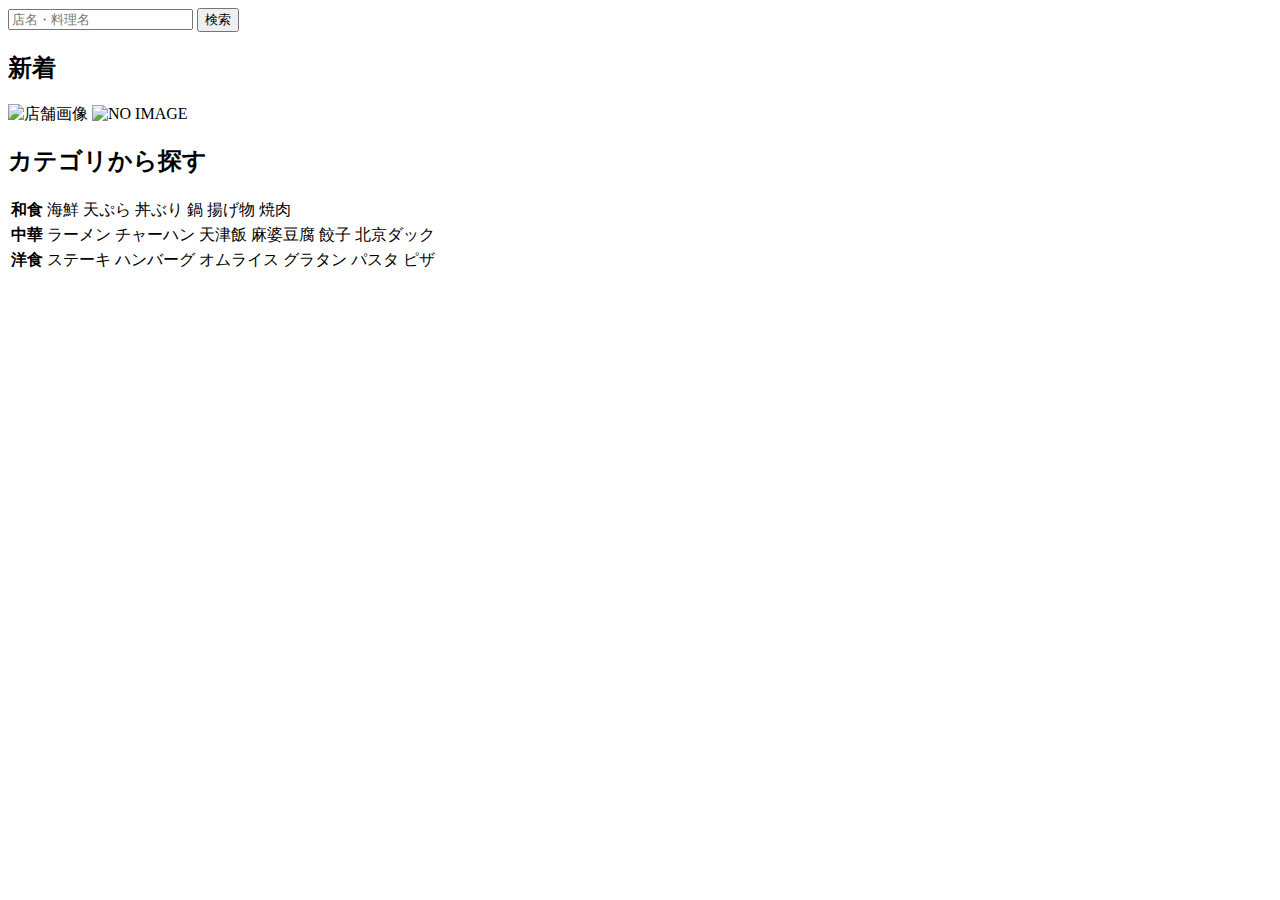
<file: Q＆A/main/resources/templates/index.html>
<!DOCTYPE html>
 <html xmlns:th="https://www.thymeleaf.org">
     <head>
         <meta charset="UTF-8">
         <meta name="viewport" content="width=device-width, initial-scale=1">	
         <title>NAGOYAMESHI</title>	
     </head>
     <body>
		  <!-- ヘッダー -->
             <div th:replace="~{fragment :: header}"></div>
          <main>
             <div class="d-flex justify-content-center">                                            
                         <form method="get" th:action="@{/food}" class="mb-5 nagoyameshi-search-form">
                             <div class="input-group">
                                 <input type="text" class="form-control" name="keyword" th:value="${keyword}" placeholder="店名・料理名">
                                 <button type="submit" class="btn text-white shadow-sm nagoyameshi-btn">検索</button> 
                             </div>               
                         </form>                        
                     </div>                                                                                                  
                                                      
                     <h2 class="text-center mb-3">新着</h2>
                     <div class="row row-cols-lg-5 row-cols-2 g-3 mb-5">                                        
                         <div class="col" th:each="newFood : ${newFood}">
                             <a th:href="@{/food/__${newFood.getId()}__}" class="link-dark nagoyameshi-card-link">
                                 <div class="card h-100">                                                                        
                                     <img th:if="${newFood.getImageName()}" th:src="@{/storage/__${newFood.getImageName()}__}" class="card-img-top nagoyameshi-vertical-card-image" alt="店舗画像">                                     
                                     <img th:unless="${newFood.getImageName()}" th:src="@{/images/noImage.png}" class="card-img-top nagoyameshi-vertical-card-image" alt="NO IMAGE">                                                                                                                        
                                     <div class="card-body">                                    
                                         <h3 class="card-title" th:text="${newFood.getName()}"></h3>
                                         <p class="card-text mb-1">
                                             <small class="text-muted" th:text="${newFood.getAddress()}"></small>                                            
                                         </p>
                                         <p class="card-text">
                                             <span th:text="${#numbers.formatInteger(newFood.getPrice(), 1, 'COMMA') + '円'}"></span>                                            
                                         </p>                                    
                                     </div>
                                 </div>    
                             </a>            
                         </div>                                               
                     </div>
                     
                     <div class="row justify-content-center">
                         <div class="col-xl-5 col-lg-6 col-md-8">                    
                     
                             <h2 class="text-center mb-3">カテゴリから探す</h2>                                        
                              
                             <table class="table">
                                 <tbody>                                                     
                                     <tr>
                                         <th>和食</th>
                                         <td>
                                             <a th:href="@{/food?area=海鮮}" class="me-2">海鮮</a>
                                             <a th:href="@{/food?area=天ぷら}" class="me-2">天ぷら</a>
                                             <a th:href="@{/food?area=丼ぶり}" class="me-2">丼ぶり</a>
                                             <a th:href="@{/food?area=鍋}" class="me-2">鍋</a>
                                             <a th:href="@{/food?area=揚げ物}" class="me-2">揚げ物</a>
                                             <a th:href="@{/food?area=焼肉}">焼肉</a>
                                         </td>                                     
                                     </tr>  
                                     <tr>
                                         <th>中華</th>
                                         <td>
                                             <a th:href="@{/food?area=ラーメン}" class="me-2">ラーメン</a>
                                             <a th:href="@{/food?area=チャーハン}" class="me-2">チャーハン</a>
                                             <a th:href="@{/food?area=天津飯}" class="me-2">天津飯</a>
                                             <a th:href="@{/food?area=麻婆豆腐}" class="me-2">麻婆豆腐</a>
                                             <a th:href="@{/food?area=餃子}" class="me-2">餃子</a>
                                             <a th:href="@{/food?area=北京ダック}">北京ダック</a>
                                         </td>                                     
                                     </tr>  
                                     <tr>
                                         <th>洋食</th>
                                         <td>
                                             <a th:href="@{/food?area=ステーキ}" class="me-2">ステーキ</a>
                                             <a th:href="@{/food?area=ハンバーグ}" class="me-2">ハンバーグ</a>
                                             <a th:href="@{/food?area=オムライス}" class="me-2">オムライス</a>
                                             <a th:href="@{/food?area=グラタン}" class="me-2">グラタン</a>
                                             <a th:href="@{/food?area=パスタ}" class="me-2">パスタ</a>
                                             <a th:href="@{/food?area=ピザ}">ピザ</a>                                    
                                         </td>                                     
                                     </tr>                                                                                                                                                                                                                                                                                                                                                            
                                 </tbody>
                             </table>  
                         </div>
                     </div>  
               </main>  
     </body>
 </html>
</file>
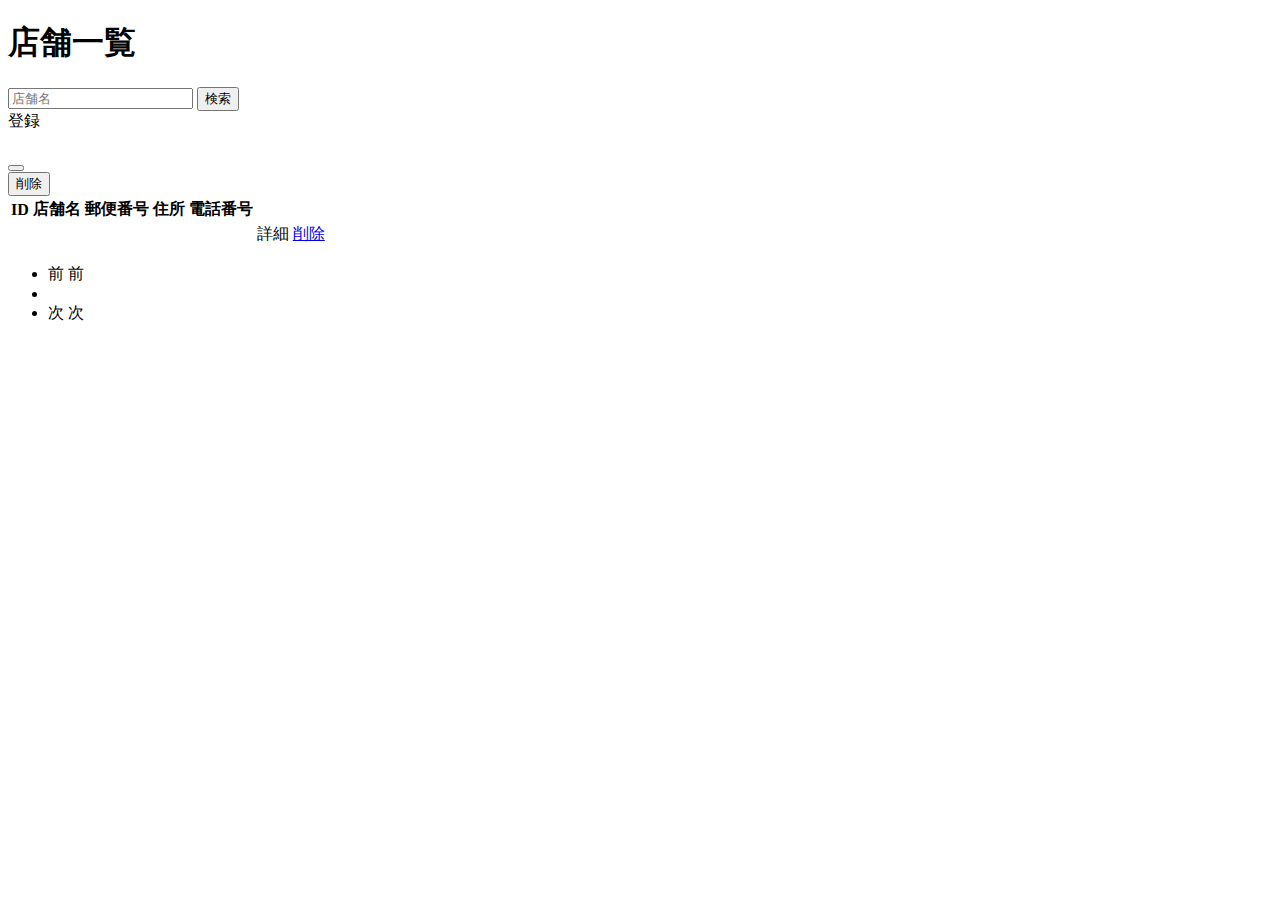
<file: Q＆A/main/resources/templates/admin/food/index.html>
<!DOCTYPE html>
 <html xmlns:th="https://www.thymeleaf.org">
     <head>
          <div th:replace="~{fragment :: meta}"></div>   
              
        <div th:replace="~{fragment :: styles}"></div> 
         
         <title>店舗一覧</title>       
     </head>
     <body>
         <div class="food-wrapper">
             <!-- ヘッダー -->
             <div th:replace="~{fragment :: header}"></div>
             
             <main>
                 <div class="container pt-4 pb-5 food-container">
                     <div class="row justify-content-center">
                         <div class="col-xxl-9 col-xl-10 col-lg-11">
                             
                             <h1 class="mb-4 text-center">店舗一覧</h1>   
                             
                             <div class="d-flex justify-content-between align-items-end flex-wrap">
                                 <form method="get" th:action="@{/admin/food}" class="mb-3">
                                     <div class="input-group">
                                         <input type="text" class="form-control" name="keyword" th:value="${keyword}" placeholder="店舗名">
                                         <button type="submit" class="btn text-white shadow-sm nagoyameshi-btn">検索</button> 
                                     </div>               
                                 </form>                                 
                                 <a th:href="@{/admin/food/register}" class="btn text-white shadow-sm mb-3 nagoyameshi-btn">登録</a>
                             </div> 
                             
                             <div th:if="${successMessage}" class="alert alert-info">
                                <span th:text="${successMessage}"></span>
                            </div>                                                          
                             
                             <table class="table">
                                 <thead>
                                     <tr>
                                         <th scope="col">ID</th>
                                         <th scope="col">店舗名</th>
                                         <th scope="col">郵便番号</th>
                                         <th scope="col">住所</th>
                                         <th scope="col">電話番号</th>
                                         <th scope="col"></th>  
                                         <th scope="col"></th>                                      
                                     </tr>
                                 </thead>   
                                 <tbody>                                                     
                                     <tr th:each="food : ${foodPage}">
                                         <td th:text="${food.getId()}"></td>
                                         <td th:text="${food.getName()}"></td>
                                         <td th:text="${food.getPostalCode()}"></td>
                                         <td th:text="${food.getAddress()}"></td>
                                         <td th:text="${food.getPhoneNumber()}"></td>
                                         <td><a th:href="@{/admin/food/__${food.getId()}__}">詳細</a></td> 
                                         <td><a href="#" class="nagoyameshi-link-danger" data-bs-toggle="modal" th:data-bs-target="${'#deleteFoodModal' + food.getId()}">削除</a></td>     

                                        <!-- 削除用モーダル -->
                                        <div class="modal fade" th:id="${'deleteFoodModal' + food.getId()}" tabindex="-1" th:aria-labelledby="${'deleteFoodModalLabel' + food.getId()}">
                                            <div class="modal-dialog">
                                                <div class="modal-content">
                                                    <div class="modal-header">
                                                        <h5 class="modal-title" th:id="${'deleteFoodModalLabel' + food.getId()}" th:text="${food.getName() + 'を削除してもよろしいですか？'}"></h5>
                                                        <button type="button" class="btn-close" data-bs-dismiss="modal" aria-label="閉じる"></button>
                                                    </div>
                                                    <div class="modal-footer">
                                                        <form method="post"th:action="@{/admin/food/__${food.getId()}__/delete}">
                                                            <button type="submit" class="btn nagoyameshi-btn-danger text-white shadow-sm">削除</button>
                                                        </form>
                                                    </div>
                                                </div>
                                            </div>
                                        </div>                                                                                 
                                     </tr>                                      
                                 </tbody>
                             </table>  
                             
                             <!-- ページネーション -->
                             <div th:if="${foodPage.getTotalPages() > 1}" class="d-flex justify-content-center">
                                 <nav aria-label="店舗一覧ページ">
                                     <ul class="pagination">
                                         <li class="page-item">
                                             <span th:if="${foodPage.isFirst()}" class="page-link disabled">前</span>
                                             <a th:unless="${foodPage.isFirst()}" th:href="@{/admin/food(page = ${foodPage.getNumber() - 1}, keyword = ${keyword})}" class="page-link nagoyameshi-page-link">前</a>
                                         </li>
                                         <li th:each="i : ${#numbers.sequence(0, foodPage.getTotalPages() - 1)}" class="page-item">
                                             <span th:if="${i == foodPage.getNumber()}" class="page-link active nagoyameshi-active" th:text="${i + 1}"></span>
                                             <a th:unless="${i == foodPage.getNumber()}" th:href="@{/admin/food(page = ${i}, keyword = ${keyword})}" class="page-link nagoyameshi-page-link" th:text="${i + 1}"></a>
                                         </li>
                                         <li class="page-item">                        
                                             <span th:if="${foodPage.isLast()}" class="page-link disabled">次</span>
                                             <a th:unless="${foodPage.isLast()}" th:href="@{/admin/food(page = ${foodPage.getNumber() + 1}, keyword = ${keyword})}" class="page-link nagoyameshi-page-link">次</a>
                                         </li>
                                     </ul>
                                 </nav> 
                             </div>                                                      
                         </div>
                     </div>
                 </div>              
             </main>
             
             <!-- フッター -->
             <div th:replace="~{fragment :: footer}"></div>
         </div>    
         
        <div th:replace="~{fragment :: scripts}"></div>          
     </body>
 </html>
</file>
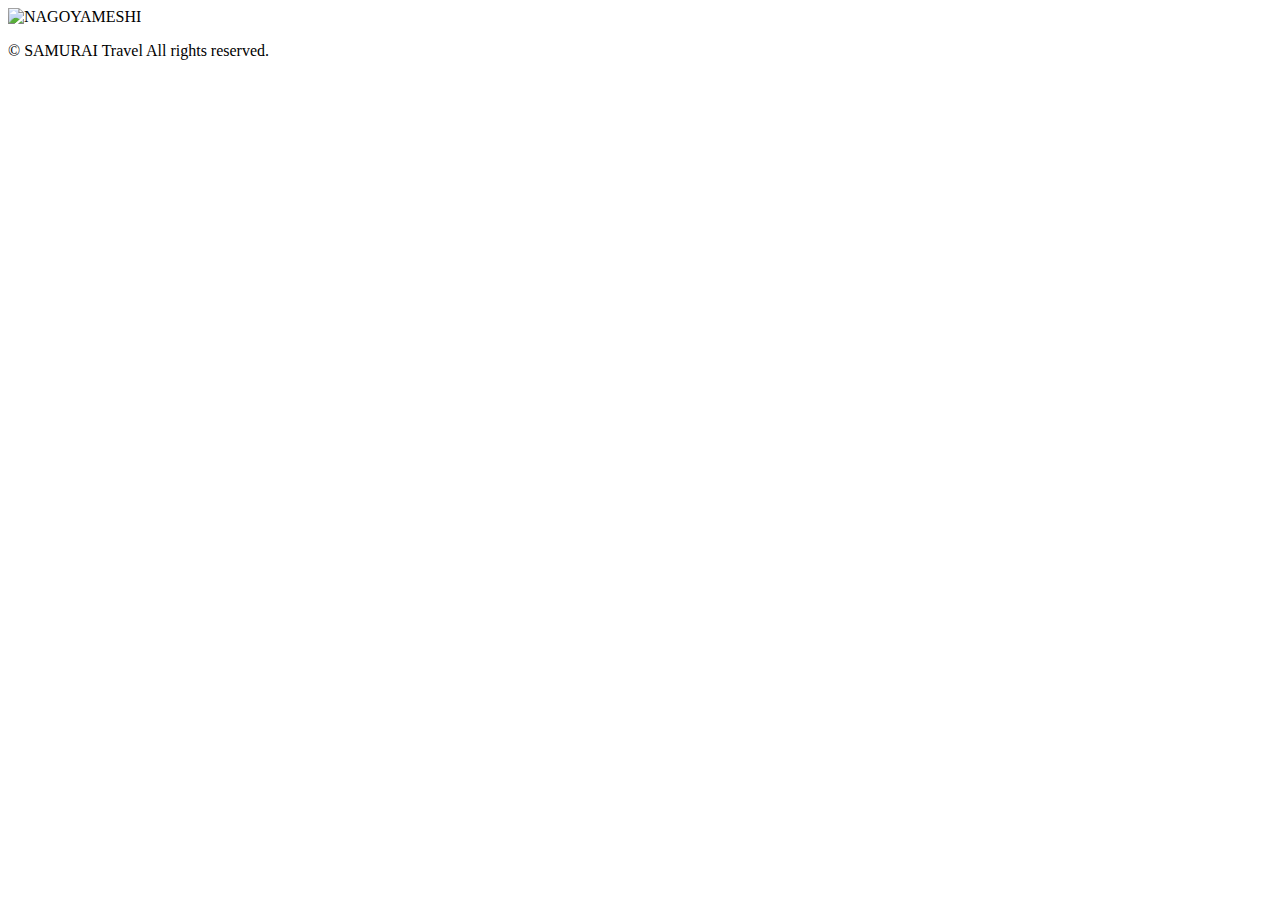
<file: Q＆A/main/resources/templates/fragment.html>
<!DOCTYPE html>
 <html xmlns:th="https://www.thymeleaf.org">
     <head>
         <!-- meta要素の部品化 -->
         <div th:fragment="meta" th:remove="tag">
             <meta charset="UTF-8">
             <meta name="viewport" content="width=device-width, initial-scale=1">
         </div>                        
         
         <!-- link要素の部品化 -->
         <div th:fragment="styles" th:remove="tag">
             <!-- Bootstrap -->
             <link href="https://cdn.jsdelivr.net/npm/bootstrap@5.2.3/dist/css/bootstrap.min.css" rel="stylesheet" integrity="sha384-rbsA2VBKQhggwzxH7pPCaAqO46MgnOM80zW1RWuH61DGLwZJEdK2Kadq2F9CUG65" crossorigin="anonymous">
             
             <!-- Google Fonts -->
             <link rel="preconnect" href="https://fonts.googleapis.com">
             <link rel="preconnect" href="https://fonts.gstatic.com" crossorigin>
             <link href="https://fonts.googleapis.com/css2?family=Noto+Sans+JP:wght@400;500&display=swap" rel="stylesheet">
             
             <link th:href="@{/css/style.css}" rel="stylesheet" >
         </div>   
         
         <title>部品化用のHTMLファイル</title>     
     </head>
     <body>
         <!-- ヘッダーの部品化 -->
         <div th:fragment="header" th:remove="tag">
             <nav class="navbar navbar-expand-md navbar-light bg-white shadow-sm nagoyameshi-navbar">
                 <div class="container nagoyameshi-container">
                     <a class="navbar-brand" th:href="@{/}">                        
                         <img class="nagoyameshi-logo me-1" th:src="@{/images/logo.png}" alt="NAGOYAMESHI">                        
                     </a>                                                                    
                 </div>
             </nav>
         </div>
         
         
         <!-- フッターの部品化 -->
         <div th:fragment="footer" th:remove="tag">
             <footer>
                 <div class="d-flex justify-content-center align-items-center h-100">
                     <p class="text-center text-muted small mb-0">&copy; SAMURAI Travel All rights reserved.</p>      
                 </div>                 
             </footer>
         </div>
     
         <!-- script要素の部品化 -->
         <div th:fragment="scripts" th:remove="tag">
             <!-- Bootstrap -->
             <script src="https://cdn.jsdelivr.net/npm/bootstrap@5.2.3/dist/js/bootstrap.bundle.min.js" integrity="sha384-kenU1KFdBIe4zVF0s0G1M5b4hcpxyD9F7jL+jjXkk+Q2h455rYXK/7HAuoJl+0I4" crossorigin="anonymous"></script>
         </div>
     </body>
 </html>
</file>
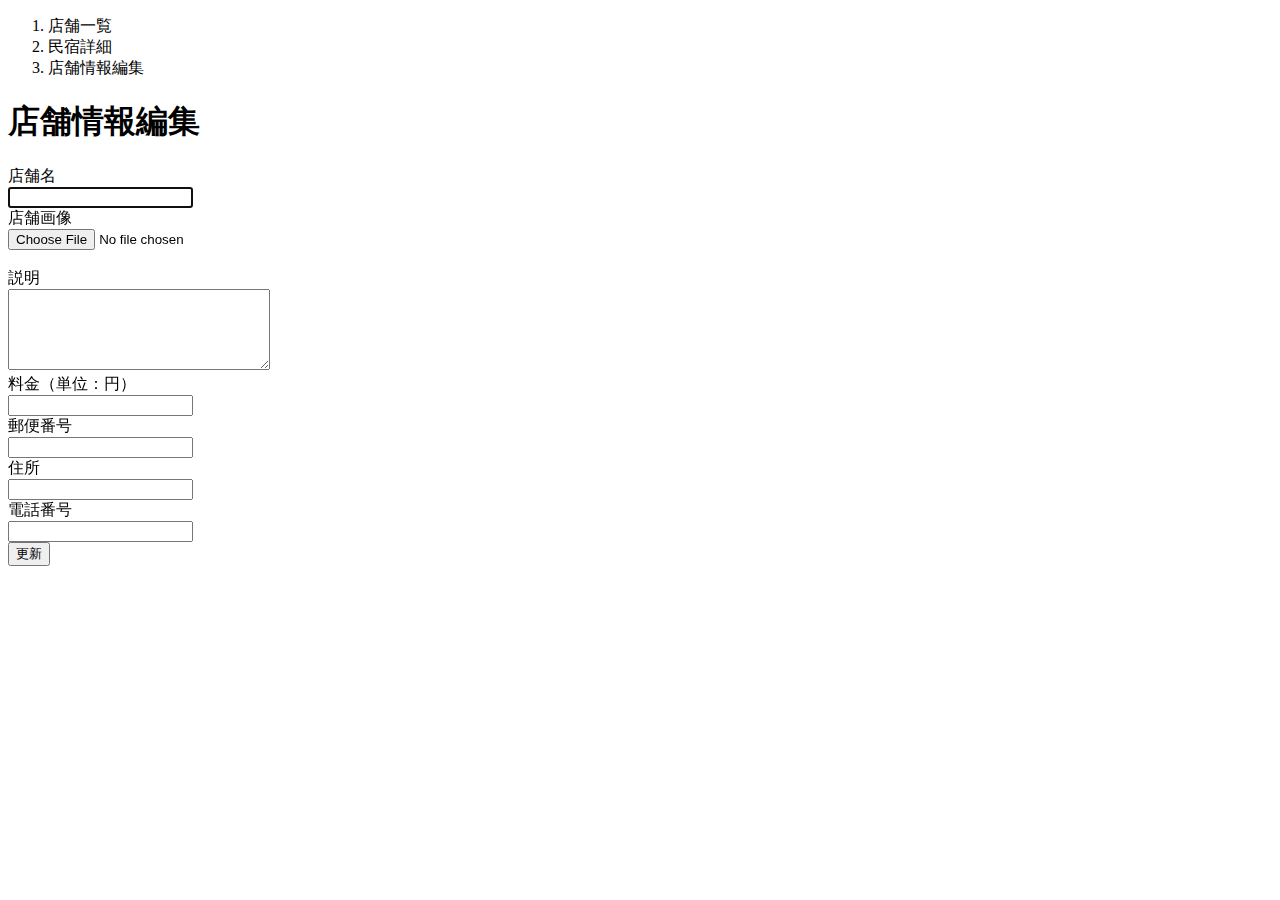
<file: Q＆A/main/resources/templates/admin/food/edit.html>
<!DOCTYPE html>
<html xmlns:th="https://www.thymeleaf.org">
   <head>
       <div th:replace="~{fragment :: meta}"></div>   
            
       <div th:replace="~{fragment :: styles}"></div>
       
       <title>店舗情報編集</title>       
   </head>
   <body>
       <div class="nagoyameshi-wrapper">
           <!-- ヘッダー -->
           <div th:replace="~{fragment :: header}"></div>
           
           <main>
               <div class="container pt-4 pb-5 nagoyameshi-container">
                   <div class="row justify-content-center">
                       <div class="col-xl-5 col-lg-6 col-md-8">
                           <nav class="mb-4" style="--bs-breadcrumb-divider: '>';" aria-label="breadcrumb">
                               <ol class="breadcrumb mb-0"> 
                                   <li class="breadcrumb-item"><a th:href="@{/admin/food}">店舗一覧</a></li>  
                                   <li class="breadcrumb-item"><a th:href="@{/admin/food/__${foodEditForm.getId()}__}">民宿詳細</a></li>                                                           
                                   <li class="breadcrumb-item active" aria-current="page">店舗情報編集</li>
                               </ol>
                           </nav> 
                           
                           <h1 class="mb-4 text-center">店舗情報編集</h1>         
                           
                           <form method="post" th:action="@{/admin/food/__${foodEditForm.getId()}__/update}" th:object="${foodEditForm}" enctype="multipart/form-data">   
                               <input type="hidden" th:field="*{id}">
                                                                                        
                               <div class="form-group row mb-3">
                                   <div class="col-md-4">
                                       <label for="name" class="col-form-label text-md-left fw-bold">店舗名</label>
                                   </div>
                                   <div class="col-md-8">                                    
                                       <div th:if="${#fields.hasErrors('name')}" class="text-danger small mb-2" th:errors="*{name}"></div>                                    
                                       <input type="text" class="form-control" th:field="*{name}" autofocus>
                                   </div>
                               </div>
                               
                               <div class="form-group row mb-3">
                                   <div class="col-md-4">
                                       <label for="imageFile" class="col-form-label text-md-left fw-bold">店舗画像</label>
                                   </div>                                    
                                   <div class="col-md-8">
                                       <div th:if="${#fields.hasErrors('imageFile')}" class="text-danger small mb-2" th:errors="*{imageFile}"></div>  
                                       <input type="file" class="form-control" th:field="*{imageFile}">
                                   </div>
                               </div>   
                               
                               <!-- 選択された画像の表示場所 -->
                               <div th:if="${imageName}" class="row" id="imagePreview"><img th:src="@{/storage/__${imageName}__}" class="mb-3"></div>
                               <div th:unless="${imageName}" class="row" id="imagePreview"></div>                                 
                               
                               <div class="form-group row mb-3">
                                   <div class="col-md-4">
                                       <label for="description" class="col-form-label text-md-left fw-bold">説明</label>
                                   </div>
                                   <div class="col-md-8">                            
                                       <div th:if="${#fields.hasErrors('description')}" class="text-danger small mb-2" th:errors="*{description}"></div>                                        
                                       <textarea class="form-control" th:field="*{description}" cols="30" rows="5"></textarea>
                                   </div>
                               </div>
                               
                               <div class="form-group row mb-3">
                                   <div class="col-md-4">
                                       <label for="price" class="col-form-label text-md-left fw-bold">料金（単位：円）</label>
                                   </div> 
                                   <div class="col-md-8">
                                       <div th:if="${#fields.hasErrors('price')}" class="text-danger small mb-2" th:errors="*{price}"></div>
                                       <input type="number" class="form-control" th:field="*{price}">                                
                                   </div>                                    
                               </div>  
                                                                                                               
                               <div class="form-group row mb-3">
                                   <div class="col-md-4">
                                       <label for="postalCode" class="col-form-label text-md-left fw-bold">郵便番号</label>
                                   </div>
                                   <div class="col-md-8">
                                       <div th:if="${#fields.hasErrors('postalCode')}" class="text-danger small mb-2" th:errors="*{postalCode}"></div>
                                       <input type="text" class="form-control" th:field="*{postalCode}">
                                   </div>
                               </div>
                                                                                                             
                               <div class="form-group row mb-3">
                                   <div class="col-md-4">
                                       <label for="address" class="col-form-label text-md-left fw-bold">住所</label>
                                   </div>
                                   <div class="col-md-8">
                                       <div th:if="${#fields.hasErrors('address')}" class="text-danger small mb-2" th:errors="*{address}"></div>
                                       <input type="text" class="form-control" th:field="*{address}">  
                                   </div>
                               </div>                                                                                
                               
                               <div class="form-group row mb-3">
                                   <div class="col-md-4">
                                       <label for="phoneNumber" class="col-form-label text-md-left fw-bold">電話番号</label>
                                   </div>
                                   <div class="col-md-8">
                                       <div th:if="${#fields.hasErrors('phoneNumber')}" class="text-danger small mb-2" th:errors="*{phoneNumber}"></div>
                                       <input type="text" class="form-control" th:field="*{phoneNumber}">                                
                                   </div>
                               </div>
                                                                                                                       
                               
                               <div class="form-group d-flex justify-content-center my-4">
                                   <button type="submit" class="btn text-white shadow-sm w-50 nagoyameshi-btn">更新</button>
                               </div>
                           </form>                                                                         
                       </div>
                   </div>
               </div>                 
           </main>
           
           <!-- フッター -->
           <div th:replace="~{fragment :: footer}"></div>
       </div>    
       
       <div th:replace="~{fragment :: scripts}"></div>  
       <script th:src="@{/js/preview.js}"></script>     
   </body>
</html>
</file>
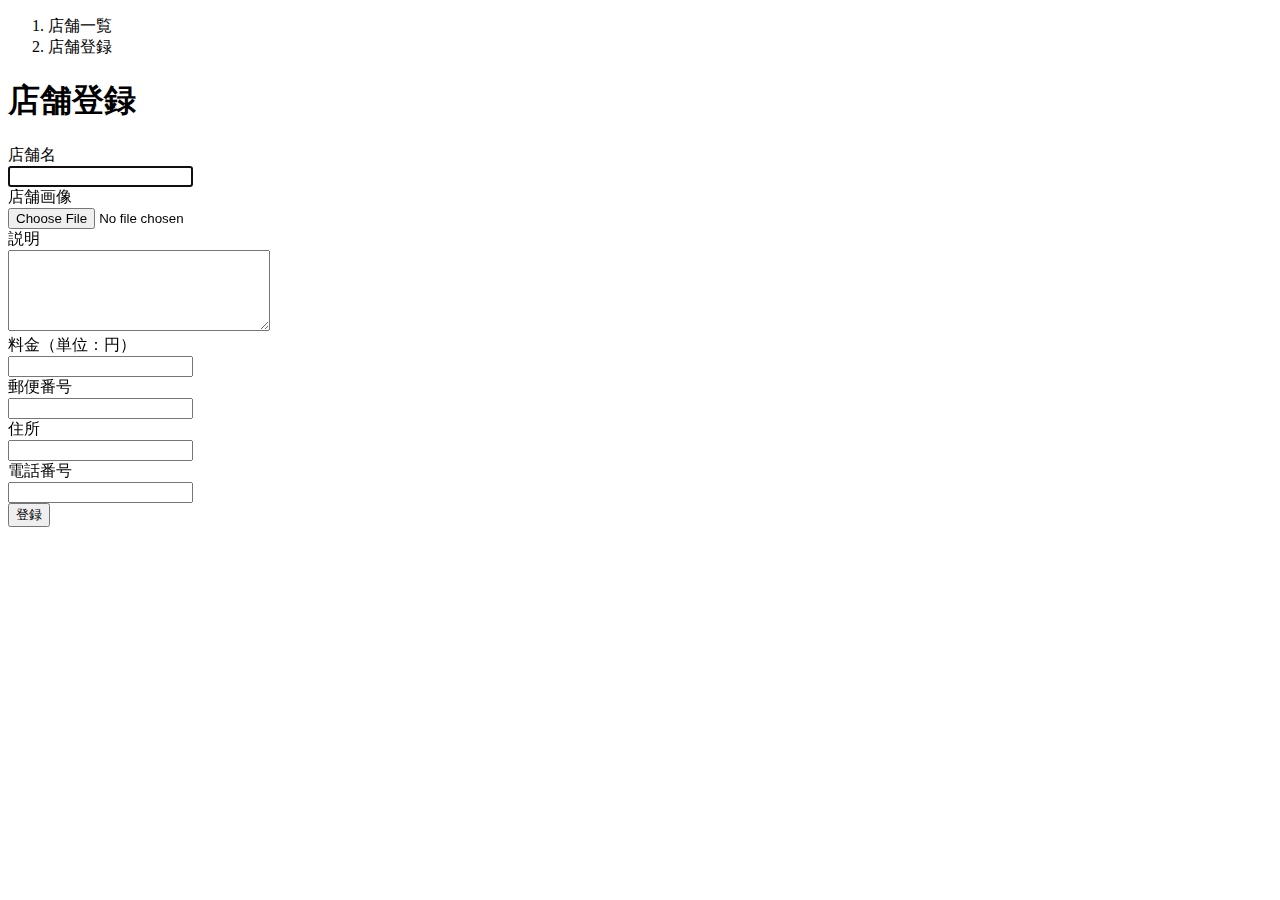
<file: Q＆A/main/resources/templates/admin/food/register.html>
<!DOCTYPE html>
<html xmlns:th="https://www.thymeleaf.org">
   <head>
       <div th:replace="~{fragment :: meta}"></div>   
            
       <div th:replace="~{fragment :: styles}"></div>
       
       <title>店舗登録</title>       
   </head>
   <body>
       <div class="nagoyameshi-wrapper">
           <!-- ヘッダー -->
           <div th:replace="~{fragment :: header}"></div>
           
           <main>
               <div class="container pt-4 pb-5 nagoyameshi-container">
                   <div class="row justify-content-center">
                       <div class="col-xl-5 col-lg-6 col-md-8">
                           <nav class="mb-4" style="--bs-breadcrumb-divider: '>';" aria-label="breadcrumb">
                               <ol class="breadcrumb mb-0"> 
                                   <li class="breadcrumb-item"><a th:href="@{/admin/food}">店舗一覧</a></li>                                                           
                                   <li class="breadcrumb-item active" aria-current="page">店舗登録</li>
                               </ol>
                           </nav> 
                           
                           <h1 class="mb-4 text-center">店舗登録</h1>         
                           
                           <form method="post" th:action="@{/admin/food/create}" th:object="${foodRegisterForm}" enctype="multipart/form-data">                                                            
                               <div class="form-group row mb-3">
                                   <div class="col-md-4">
                                       <label for="name" class="col-form-label text-md-left fw-bold">店舗名</label>
                                   </div>
                                   <div class="col-md-8">                                    
                                       <div th:if="${#fields.hasErrors('name')}" class="text-danger small mb-2" th:errors="*{name}"></div>                                    
                                       <input type="text" class="form-control" th:field="*{name}" autofocus>
                                   </div>
                               </div>
                               
                               <div class="form-group row mb-3">
                                   <div class="col-md-4">
                                       <label for="imageFile" class="col-form-label text-md-left fw-bold">店舗画像</label>
                                   </div>                                    
                                   <div class="col-md-8">
                                       <div th:if="${#fields.hasErrors('imageFile')}" class="text-danger small mb-2" th:errors="*{imageFile}"></div>  
                                       <input type="file" class="form-control" th:field="*{imageFile}">
                                   </div>
                               </div>   
                               
                               <!-- 選択された画像の表示場所 -->
                               <div class="row" id="imagePreview"></div>                                 
                               
                               <div class="form-group row mb-3">
                                   <div class="col-md-4">
                                       <label for="description" class="col-form-label text-md-left fw-bold">説明</label>
                                   </div>
                                   <div class="col-md-8">                            
                                       <div th:if="${#fields.hasErrors('description')}" class="text-danger small mb-2" th:errors="*{description}"></div>                                        
                                       <textarea class="form-control" th:field="*{description}" cols="30" rows="5"></textarea>
                                   </div>
                               </div>
                               
                               <div class="form-group row mb-3">
                                   <div class="col-md-4">
                                       <label for="price" class="col-form-label text-md-left fw-bold">料金（単位：円）</label>
                                   </div> 
                                   <div class="col-md-8">
                                       <div th:if="${#fields.hasErrors('price')}" class="text-danger small mb-2" th:errors="*{price}"></div>
                                       <input type="number" class="form-control" th:field="*{price}">                                
                                   </div>                                    
                               </div>
                                                                                                         
                               <div class="form-group row mb-3">
                                   <div class="col-md-4">
                                       <label for="postalCode" class="col-form-label text-md-left fw-bold">郵便番号</label>
                                   </div>
                                   <div class="col-md-8">
                                       <div th:if="${#fields.hasErrors('postalCode')}" class="text-danger small mb-2" th:errors="*{postalCode}"></div>
                                       <input type="text" class="form-control" th:field="*{postalCode}">
                                   </div>
                               </div>
                                                                                                             
                               <div class="form-group row mb-3">
                                   <div class="col-md-4">
                                       <label for="address" class="col-form-label text-md-left fw-bold">住所</label>
                                   </div>
                                   <div class="col-md-8">
                                       <div th:if="${#fields.hasErrors('address')}" class="text-danger small mb-2" th:errors="*{address}"></div>
                                       <input type="text" class="form-control" th:field="*{address}">  
                                   </div>
                               </div>                                                                                
                               
                               <div class="form-group row mb-3">
                                   <div class="col-md-4">
                                       <label for="phoneNumber" class="col-form-label text-md-left fw-bold">電話番号</label>
                                   </div>
                                   <div class="col-md-8">
                                       <div th:if="${#fields.hasErrors('phoneNumber')}" class="text-danger small mb-2" th:errors="*{phoneNumber}"></div>
                                       <input type="text" class="form-control" th:field="*{phoneNumber}">                                
                                   </div>
                               </div>
                                                                                                                       
                               
                               <div class="form-group d-flex justify-content-center my-4">
                                   <button type="submit" class="btn text-white shadow-sm w-50 nagoyameshi-btn">登録</button>
                               </div>
                           </form>                                                                         
                       </div>
                   </div>
               </div>                
           </main>
           
           <!-- フッター -->
           <div th:replace="~{fragment :: footer}"></div>
       </div>    
       
       <div th:replace="~{fragment :: scripts}"></div>  
       <script th:src="@{/js/preview.js}"></script>     
   </body>
</html>
</file>
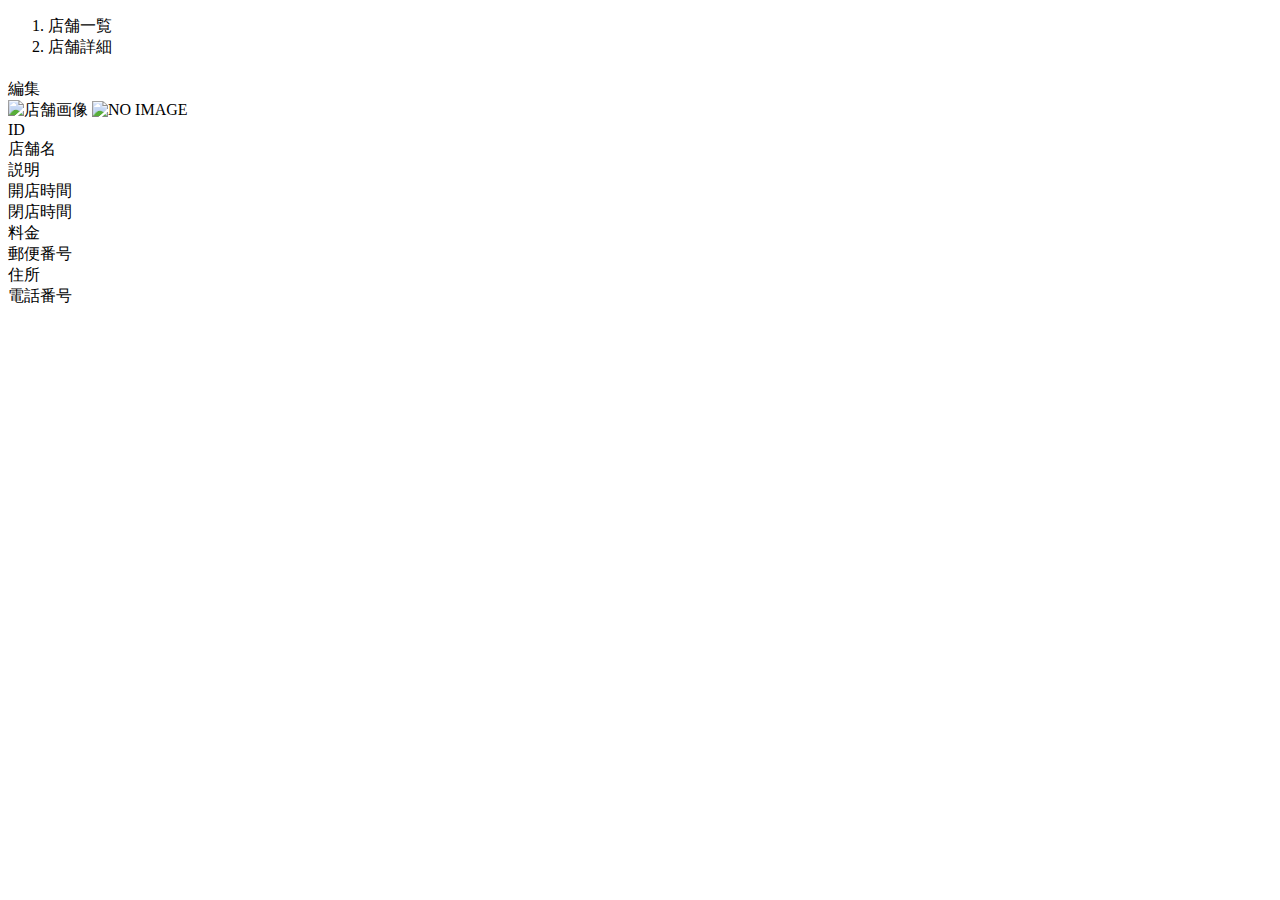
<file: Q＆A/main/resources/templates/admin/food/show.html>
<!DOCTYPE html>
 <html xmlns:th="https://www.thymeleaf.org">
     <head>
         <div th:replace="~{fragment :: meta}"></div>       
              
        <div th:replace="~{fragment :: styles}"></div> 
         
         <title>店舗詳細</title>       
     </head>
     <body>
         <div class="nagoyameshi-wrapper">
             <!-- ヘッダー -->
            <div th:replace="~{fragment :: header}"></div>
             
             <main>
                 <div class="container pt-4 pb-5 nagoyameshi-container">
                     <div class="row justify-content-center">
                         <div class="col-xl-5 col-lg-6 col-md-8">
                             <nav class="mb-4" style="--bs-breadcrumb-divider: '>';" aria-label="breadcrumb">
                                 <ol class="breadcrumb mb-0">                        
                                     <li class="breadcrumb-item"><a th:href="@{/admin/food}">店舗一覧</a></li>
                                     <li class="breadcrumb-item active" aria-current="page">店舗詳細</li>
                                 </ol>
                             </nav> 
                             
                             <h1 class="mb-4 text-center" th:text="${food.getName()}"></h1>
                             
                             <div class="d-flex justify-content-end align-items-end mb-3">                    
                                 <div>
                                     <a th:href="@{/admin/food/__${food.getId()}__/edit}">編集</a>                                   
                                 </div>
                             </div>                                                 
                             
                             <div class="mb-3">
                                 <img th:if="${food.getImageName()}" th:src="@{/storage/__${food.getImageName()}__}" class="w-100" alt="店舗画像">
                                 <img th:unless="${food.getImageName()}" th:src="@{/images/noImage.png}" class="w-100" alt="NO IMAGE">
                             </div>   
                             
                             <div class="container mb-4">
                                 <div class="row pb-2 mb-2 border-bottom">
                                     <div class="col-4">
                                         <span class="fw-bold">ID</span>          
                                     </div>                                                  
             
                                     <div class="col">
                                         <span th:text="${food.getId()}"></span>
                                     </div>
                                 </div>
             
                                 <div class="row pb-2 mb-2 border-bottom">
                                     <div class="col-4">
                                         <span class="fw-bold">店舗名</span>
                                     </div>
             
                                     <div class="col">
                                         <span th:text="${food.getName()}"></span>
                                     </div>
                                 </div>                    
             
                                 <div class="row pb-2 mb-2 border-bottom">
                                     <div class="col-4">
                                         <span class="fw-bold">説明</span>
                                     </div>
             
                                     <div class="col">
                                         <span class="nagoyameshi-pre-wrap" th:text="${food.getDescription()}"></span>
                                     </div>
                                 </div>
                                 
                                  <div class="row pb-2 mb-2 border-bottom">
                                     <div class="col-4">
                                         <span class="fw-bold">開店時間</span>
                                     </div>
                                     
                                 </div>
                                 
                                 <div class="row pb-2 mb-2 border-bottom">
                                     <div class="col-4">
                                         <span class="fw-bold">閉店時間</span>
                                     </div>
             
                                     
                                 </div>     
             
                                 <div class="row pb-2 mb-2 border-bottom">
                                     <div class="col-4">
                                         <span class="fw-bold">料金</span>
                                     </div>
             
                                     <div class="col">
                                         <span th:text="${#numbers.formatInteger(food.getPrice(), 1, 'COMMA') + '円'}"></span>
                                     </div>
                                 </div>                        
                                 
                                 <div class="row pb-2 mb-2 border-bottom">
                                     <div class="col-4">
                                         <span class="fw-bold">郵便番号</span>
                                     </div>
             
                                     <div class="col">
                                         <span th:text="${food.getPostalCode()}"></span>
                                     </div>
                                 </div>   
                                 
                                 <div class="row pb-2 mb-2 border-bottom">
                                     <div class="col-4">
                                         <span class="fw-bold">住所</span>
                                     </div>
             
                                     <div class="col">
                                         <span th:text="${food.getAddress()}"></span>
                                     </div>
                                 </div>   
                                 
                                 <div class="row pb-2 mb-2 border-bottom">
                                     <div class="col-4">
                                         <span class="fw-bold">電話番号</span>
                                     </div>
             
                                     <div class="col">
                                         <span th:text="${food.getPhoneNumber()}"></span>
                                     </div>
                                 </div>                                
                             </div>                                                  
                 
                         </div>
                     </div>
                 </div>             
             </main>
             
             <!-- フッター -->
             <div th:replace="~{fragment :: footer}"></div>
         </div>    
         
         <!-- Bootstrap -->
         <div th:replace="~{fragment :: scripts}"></div>               
     </body>
 </html>
</file>
